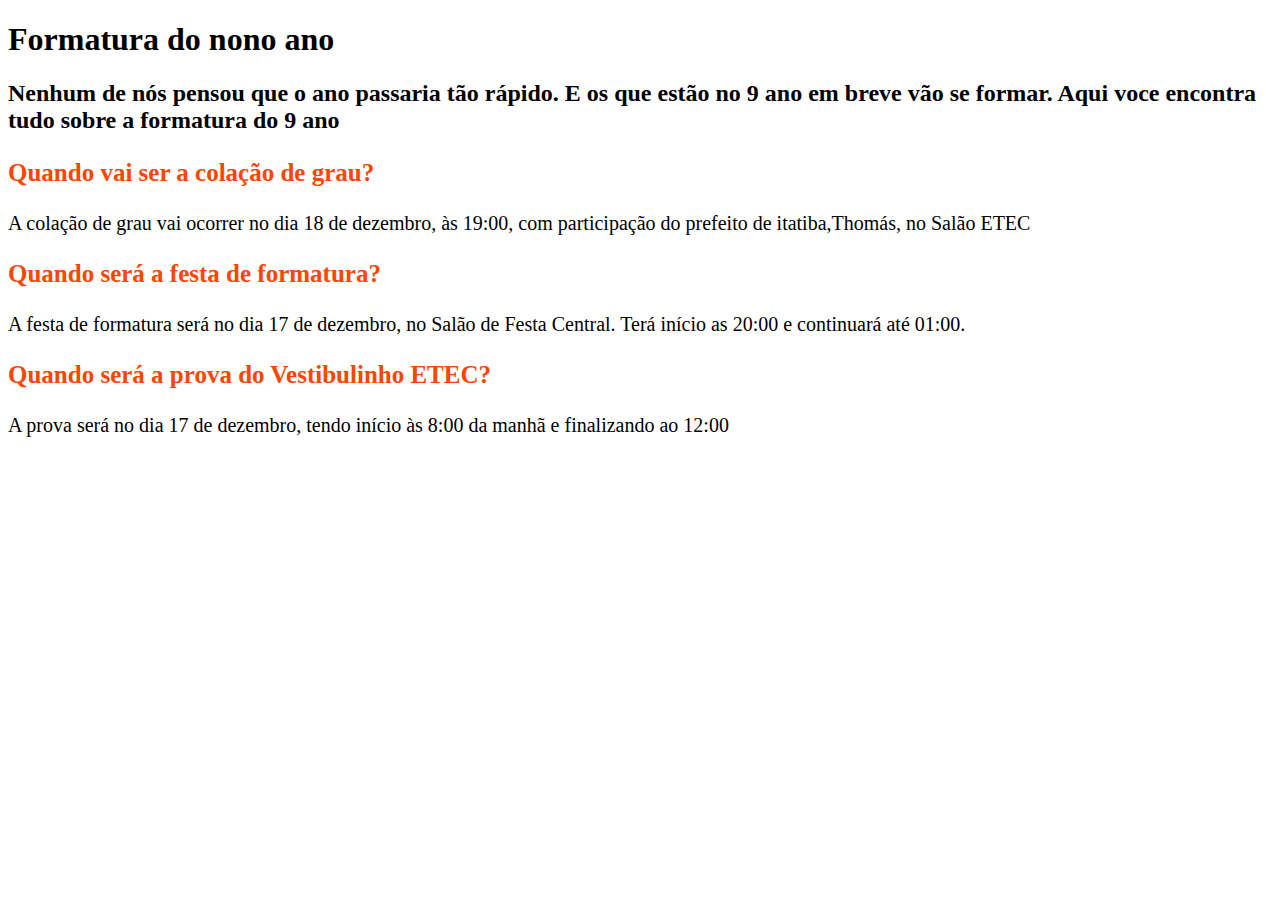
<file: pagina 2.html>
<!DOCTYPE html>
<html lang="pt-br">
<head>
    <meta charset="UTF-8">
    <meta http-equiv="X-UA-Compatible" content="IE=edge">
    <meta name="viewport" content="width=device-width, initial-scale=1.0">
    <title>Formatura do nono ano</title>
</head>
<body>
    <main>
        
<article> <h1> Formatura do nono ano</h1> 

    <h2>Nenhum de nós pensou que o ano passaria tão rápido. E os que estão no 9 ano em breve vão se formar. Aqui voce encontra
    tudo sobre a formatura do 9 ano </h2>
    <h3>Quando vai ser a colação de grau?</h3>
<p>A colação de grau vai ocorrer no dia 18 de dezembro, às 19:00, com participação do prefeito de itatiba,Thomás, no Salão
    ETEC</p>
    <h3>Quando será a festa de formatura?</h3>
<p> A festa de formatura será no dia 17 de dezembro, no Salão de Festa Central. Terá início as 20:00 e continuará até 
    01:00.
</p>
    <section><h3>Quando será a prova do Vestibulinho ETEC?</h3></section>
<p>A prova será no dia 17 de dezembro, tendo início às 8:00 da manhã e finalizando ao 12:00</p>
</article>
</main>
    <style>
        h3{color: orangered; font-size: 25px;}
        P{font-size: 20px;}
    </style>
</body>
</html>
</file>
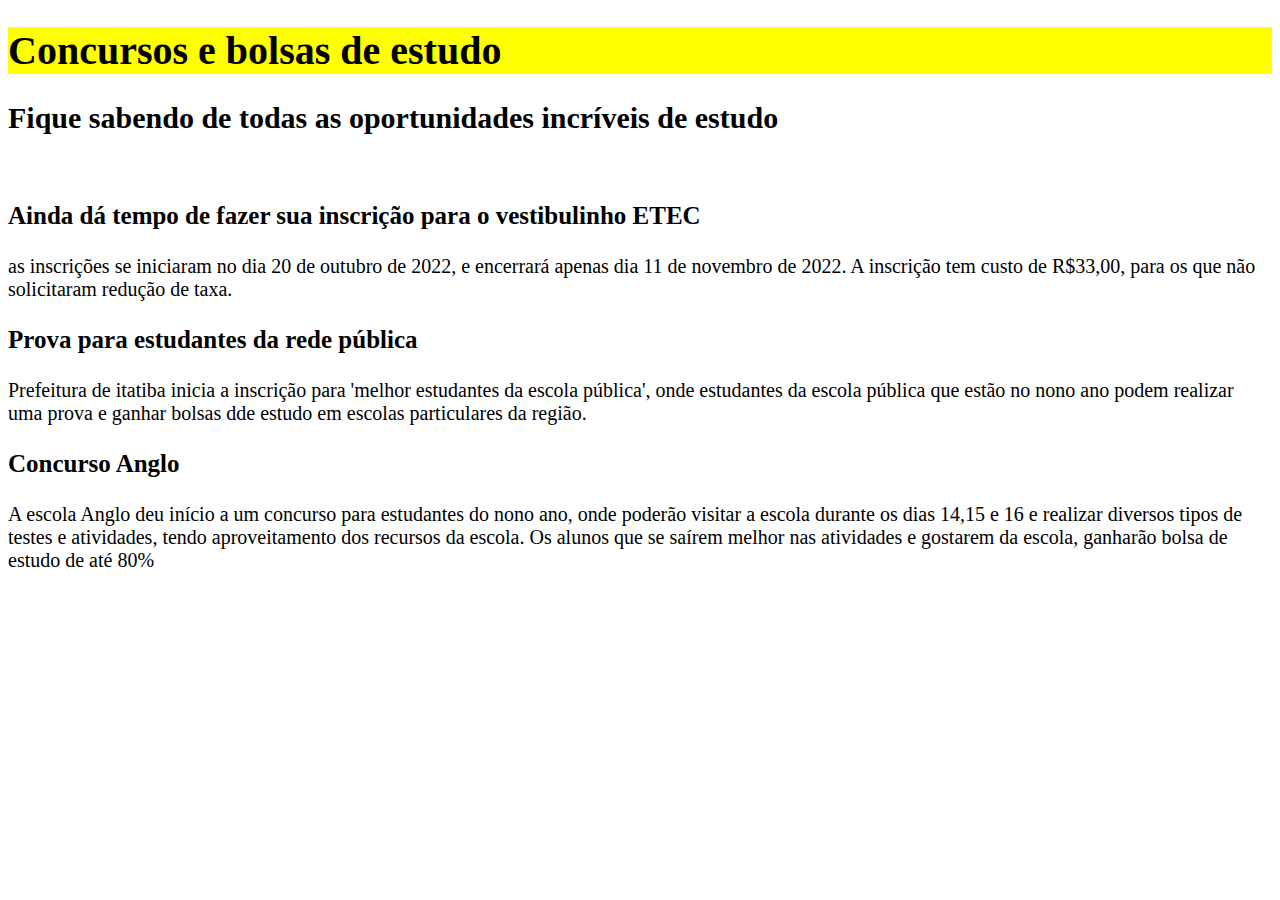
<file: pagina 4.html>
<!DOCTYPE html>
<html lang="en">
<head>
    <meta charset="UTF-8">
    <meta http-equiv="X-UA-Compatible" content="IE=edge">
    <meta name="viewport" content="width=device-width, initial-scale=1.0">
    <title>Concursos e bolsas de estudo</title>
</head>
<body>
    <h1>Concursos e bolsas de estudo</h1>
    <h2>Fique sabendo de todas as oportunidades incríveis de estudo</h2><br>
    <h3>Ainda dá tempo de fazer sua inscrição para o vestibulinho ETEC</h3>
    <p>as inscrições se iniciaram no dia 20 de outubro de 2022, e encerrará apenas dia 11 de novembro de 2022. A inscrição
        tem custo de R$33,00, para os que não solicitaram redução de taxa.</p> 
     <h3>Prova para estudantes da rede pública </h3>
     <p>Prefeitura de itatiba inicia a inscrição para 'melhor estudantes da escola pública', onde estudantes da escola
     pública que estão no nono ano podem realizar uma prova e ganhar bolsas dde estudo em escolas particulares da região.
    </p>
    <h3>Concurso Anglo</h3>
    <p>A escola Anglo deu início a um concurso para estudantes do nono ano, onde poderão visitar a escola durante os dias
        14,15 e 16 e realizar diversos tipos de testes e atividades, tendo aproveitamento dos recursos da escola. Os alunos que 
        se saírem melhor nas atividades e gostarem da escola, ganharão bolsa de estudo de até 80%
    </p>
    <style>
        h1{font-size: 40px; background-color: yellow; }
        h2{font-size: 30px;}
        h3{font-size: 25px;}
        p{font-size: 20px;}
    </style>
</body>
</html>
</file>
